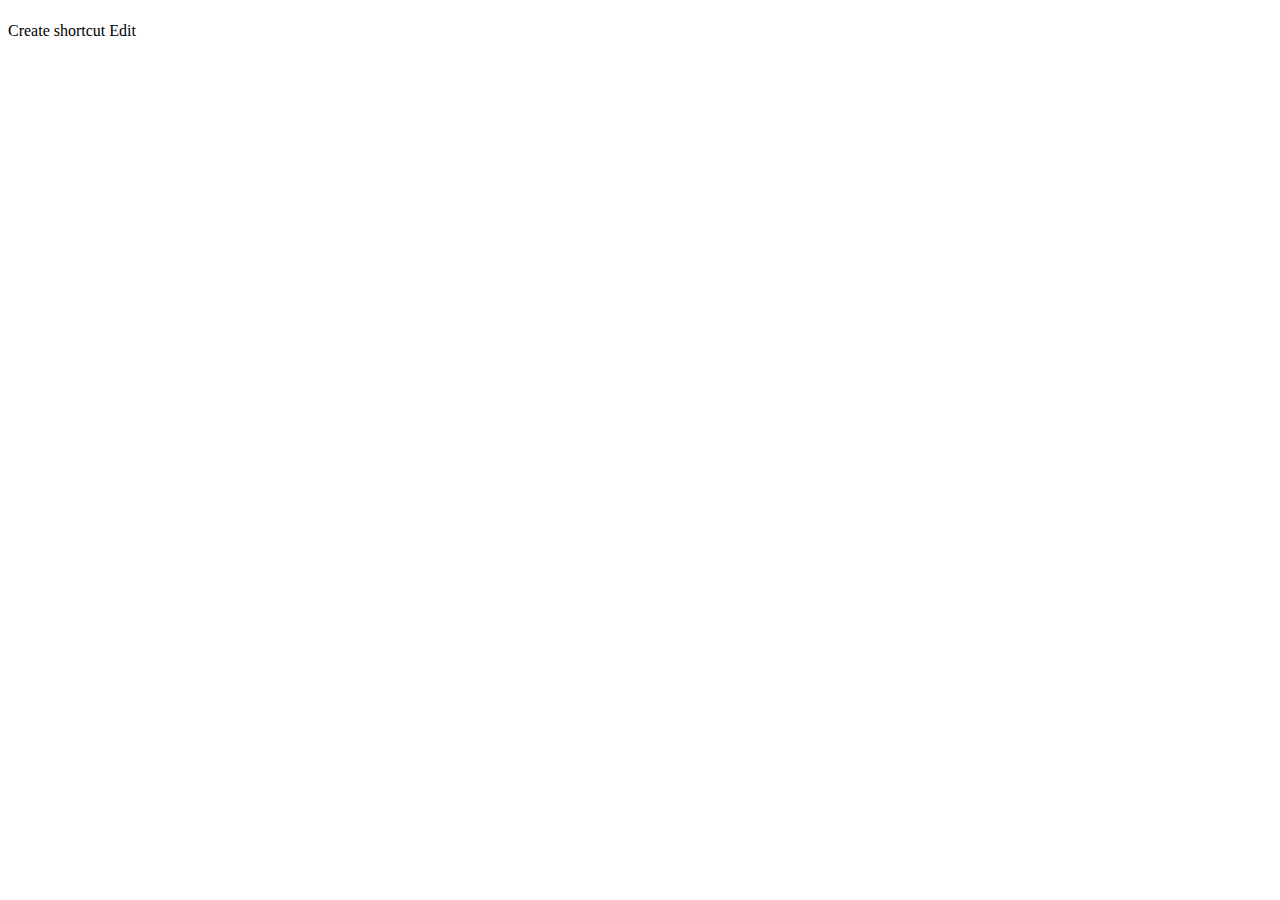
<file: src/main/resources/templates/index.html>
<!DOCTYPE html>
<html lang="en" xmlns:th="http://www.w3.org/1999/xhtml">
<head>
    <meta charset="UTF-8">
    <title>Shortcuts | Home</title>
    <link rel="stylesheet" th:href="@{css/style.css}">
</head>
<body>
    <!-- Header -->
    <div th:replace="fragments/header :: header"></div>

    <!-- Environments -->
    <div class="environments">
        <div th:each="env : ${environments}" class="env">
            <h5><a th:href="@{/environment/} + ${env.id}" th:text="${env.envName}"></a></h5>
            <p th:text="${env.envDescription}"></p>
            <a th:href="@{/create_shortcut/} + ${env.id}">Create shortcut</a>
            <a th:href="@{/update_environment/} + ${env.id}">Edit</a>
        </div>
    </div>

    <div class="content">

    </div>

    <!-- Footer -->
    <div th:replace="fragments/footer :: footer"></div>
</body>
</html>
</file>
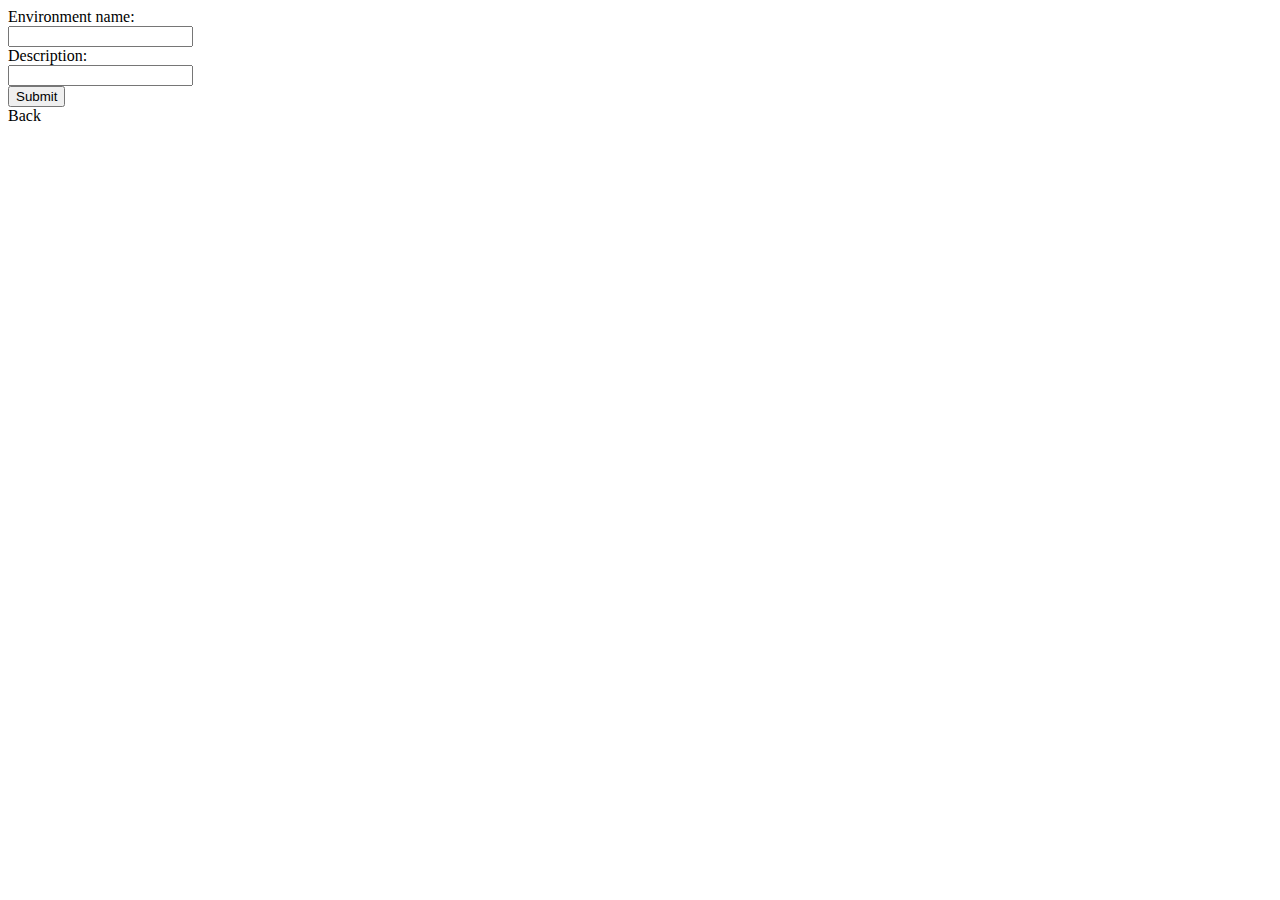
<file: src/main/resources/templates/create_environment.html>
<!DOCTYPE html>
<html lang="en" xmlns:th="http://www.w3.org/1999/xhtml">
<head>
    <meta charset="UTF-8">
    <title>Create environment | Shortcuts</title>
    <link rel="stylesheet" th:href="@{css/style.css}">
</head>
<body>
    <!-- Footer -->
    <div th:replace="fragments/header :: header"></div>

    <div class="createEnv__form form_container">
        <form th:action="@{create_environment}" th:object="${environment}" method="post">
            <label for="text">Environment name: </label><br>
            <input type="text" th:field="*{envName}"><br>
            <label for="text">Description: </label><br>
            <input type="text" th:field="*{envDescription}"><br>
            <input type="submit">
        </form>

        <!-- Home-->
        <a th:href="@{/}">Back</a>
    </div>


    <!-- Footer -->
    <div th:replace="fragments/footer :: footer"></div>
</body>
</html>
</file>
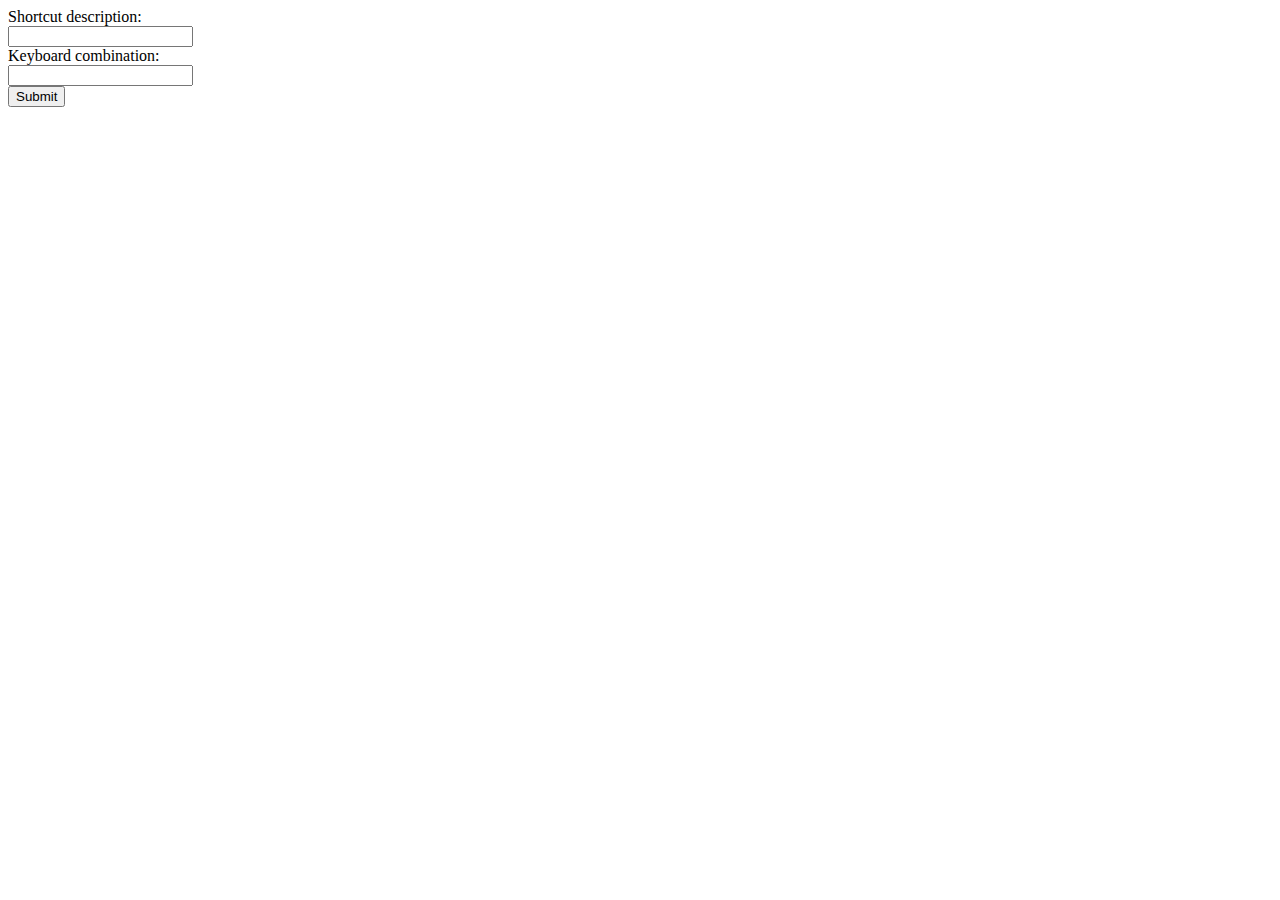
<file: src/main/resources/templates/create_shortcut.html>
<!DOCTYPE html>
<html lang="en" xmlns:th="http://www.w3.org/1999/xhtml">
<head>
    <meta charset="UTF-8">
    <title>Create shortcut | Shortcuts</title>
    <link rel="stylesheet" th:href="@{/css/style.css}">
</head>
<body>

    <div th:replace="fragments/header :: header"></div>

    <div class="createShortcut__form form_container">
        <form th:action="@{/create_shortcut/} + ${parentEnvId}" method="post" th:object="${shortcut}">
            <label for="text">Shortcut description: </label><br>
            <input type="text" th:field="*{shortcutDescription}"><br>
            <label for="text">Keyboard combination: </label><br>
            <input type="text" th:field="*{keyboardCombination}"><br>
            <input type="submit">
        </form>
    </div>

    <div th:replace="fragments/footer :: footer"></div>

</body>
</html>
</file>
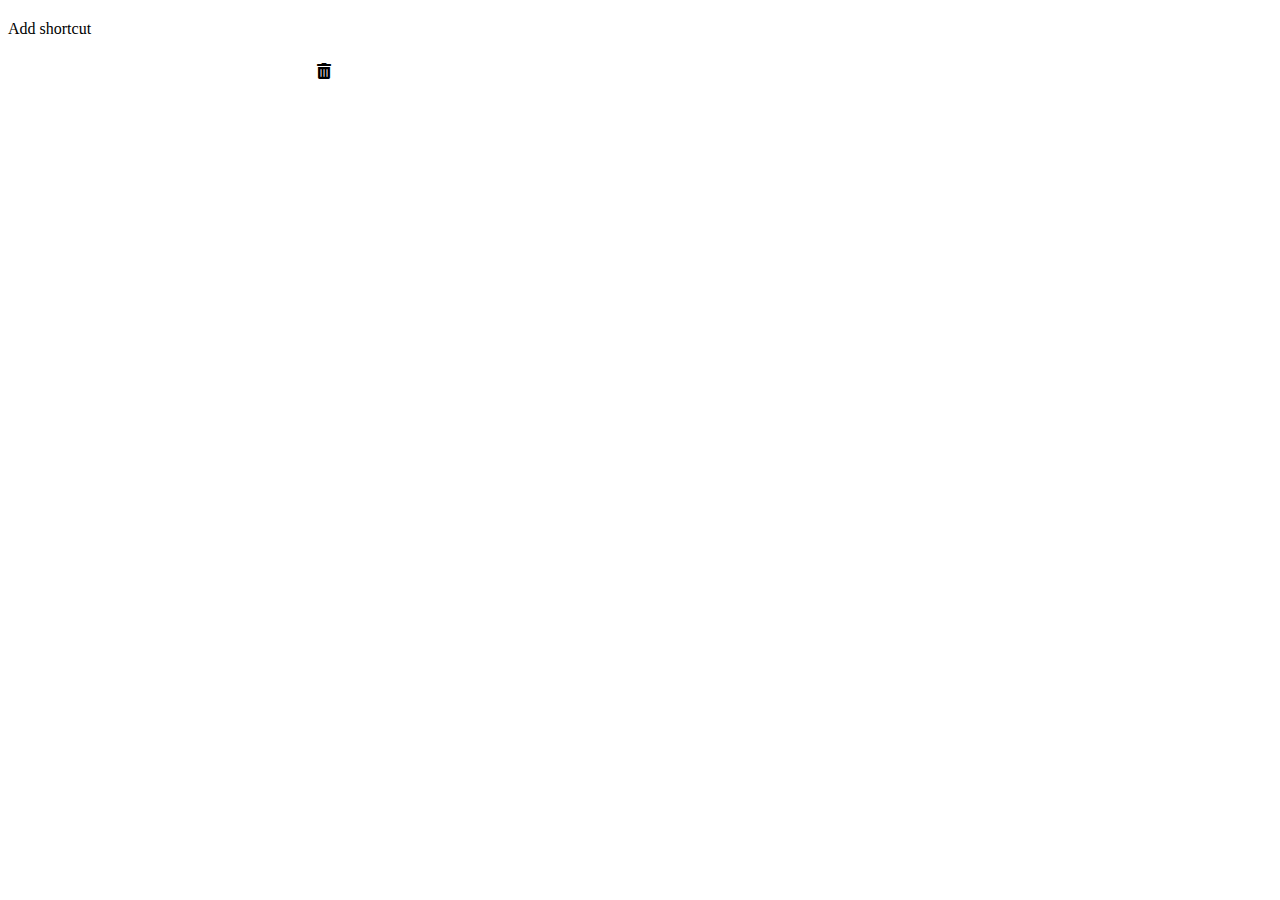
<file: src/main/resources/templates/environment.html>
<!DOCTYPE html>
<html lang="en" xmlns:th="http://www.w3.org/1999/xhtml">
<head>
    <meta charset="UTF-8">
    <title th:text="${environment.envName} + ' | Shortcuts'"></title>
    <link rel="stylesheet" th:href="@{/css/style.css}">
    <link rel="stylesheet" href="    https://cdnjs.cloudflare.com/ajax/libs/font-awesome/5.10.2/css/all.css">
</head>
<body>
    <!-- Header -->
    <div th:replace="fragments/header :: header"></div>

    <!-- Environment -->
    <div class="requestedEnv">
        <h2 th:text="${environment.envName}"></h2>
        <p th:text="${environment.envDescription}"></p>
        <a th:href="@{/create_shortcut/} + ${environment.id}">Add shortcut</a>
        <div class="shortcuts" th:if="${#lists.size(environment.shortcuts)} > 0">
            <table>
                <tr style="color: white;">
                    <th>Shortcut description</th>
                    <th>Keyboard combination</th>
                    <th>Control</th>
                </tr>
                <tr th:each="shortcut : ${environment.shortcuts}">
                    <td th:text="${shortcut.shortcutDescription}"></td>
                    <td th:text="${shortcut.keyboardCombination}"></td>
                    <td>
                        <a th:href="@{/delete_shortcut/} + ${environment.id} + '/' + ${shortcut.id}">
                            <i class="fas fa-trash-alt"></i>
                        </a>
                    </td>
                </tr>
            </table>
        </div>
    </div>

    <!-- Footer -->
    <div th:replace="fragments/footer :: footer"></div>
</body>
</html>
</file>
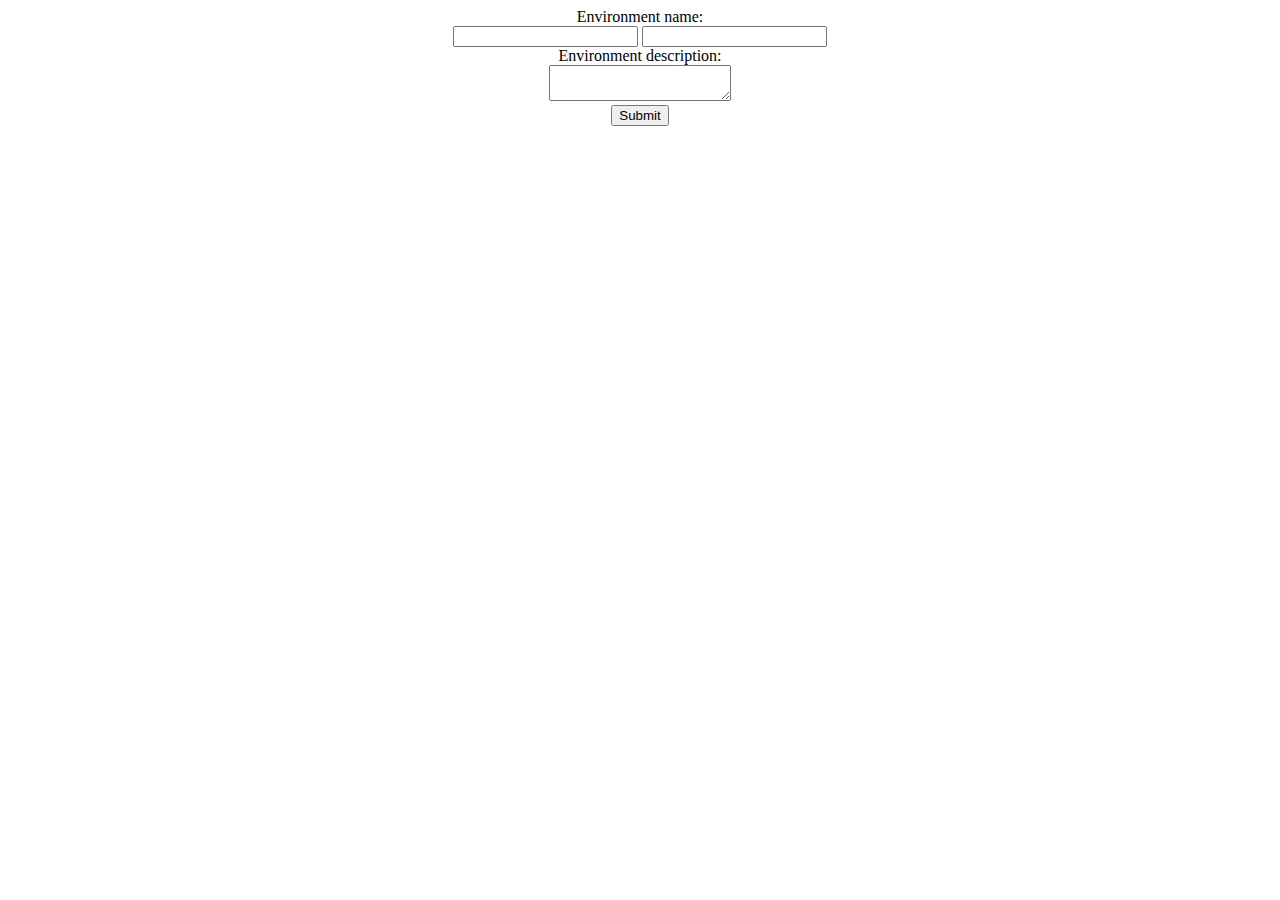
<file: src/main/resources/templates/update_environment.html>
<!DOCTYPE html>
<html lang="en" xmlns:th="http://www.w3.org/1999/xhtml">
<head>
    <meta charset="UTF-8">
    <title>Update environment</title>
    <link rel="stylesheet" th:href="@{/css/style.css}">
</head>
<body>
    <!-- Header -->
    <div th:replace="/fragments/header :: header"></div>

    <form style="text-align: center;" th:action="@{/update_environment}" th:object="${environment}" method="post">
        <label>Environment name:</label><br>
        <input class="field_idfield" id="id" name="id" th:value="${environment.id}">
        <input id="envName" name="envName" th:value="${environment.envName}"><br>
        <label>Environment description: </label><br>
        <textarea type="text" id="envDescription" name="envDescription" th:text="${environment.envDescription}"></textarea><br>
        <input type="submit">
    </form>

    <!-- Footer -->
    <div th:replace="/fragments/footer :: footer"></div>
</body>
</html>
</file>
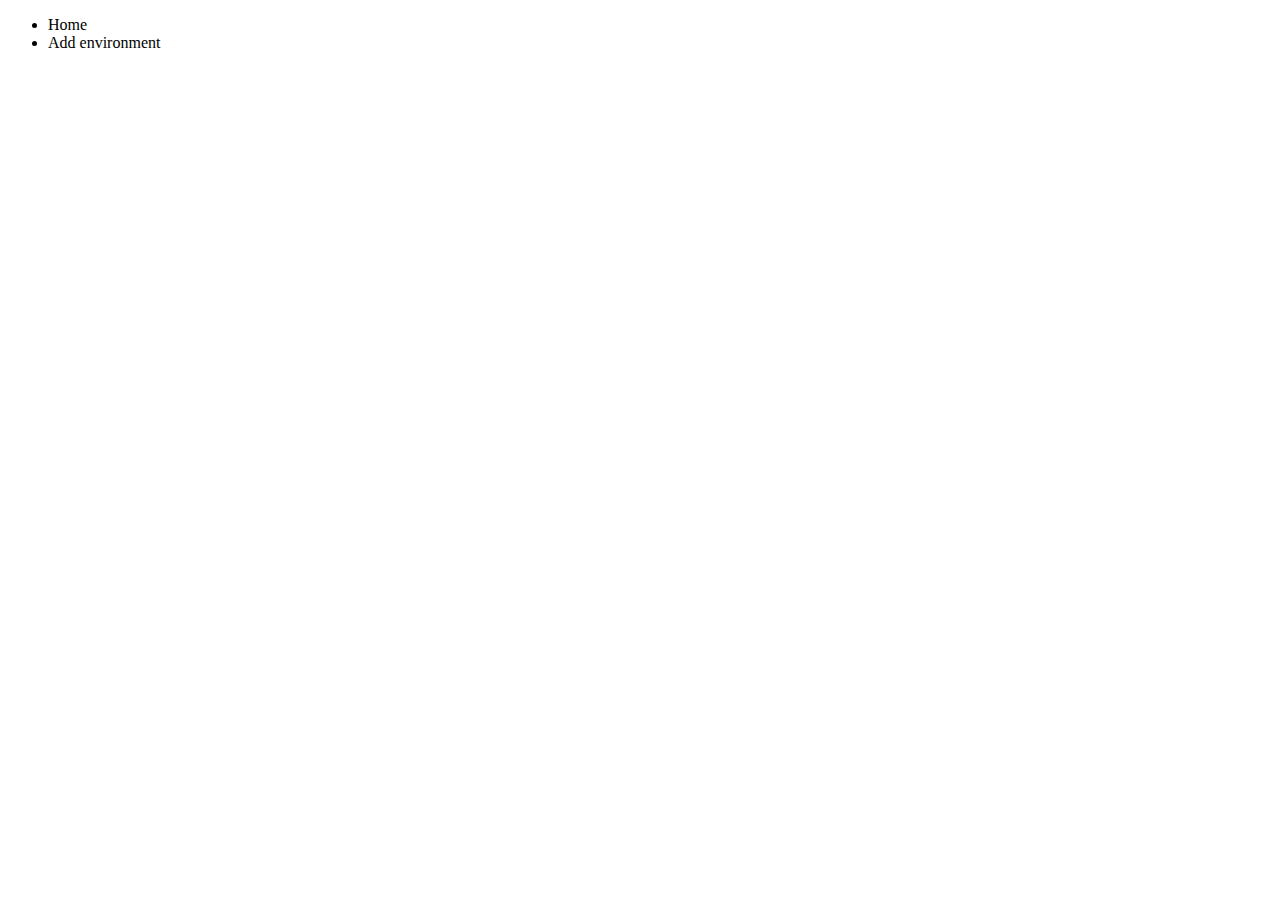
<file: src/main/resources/templates/fragments/header.html>
<!DOCTYPE html>
<html lang="en" xmlns:th="http://www.w3.org/1999/xhtml">
    <body>
        <div class="navbar" th:fragment="header">
            <ul>
                <li><a th:href="@{/}">Home</a></li>
                <li><a th:href="@{/create_environment}">Add environment</a></li>
            </ul>
        </div>
    </body>
</html>
</file>
